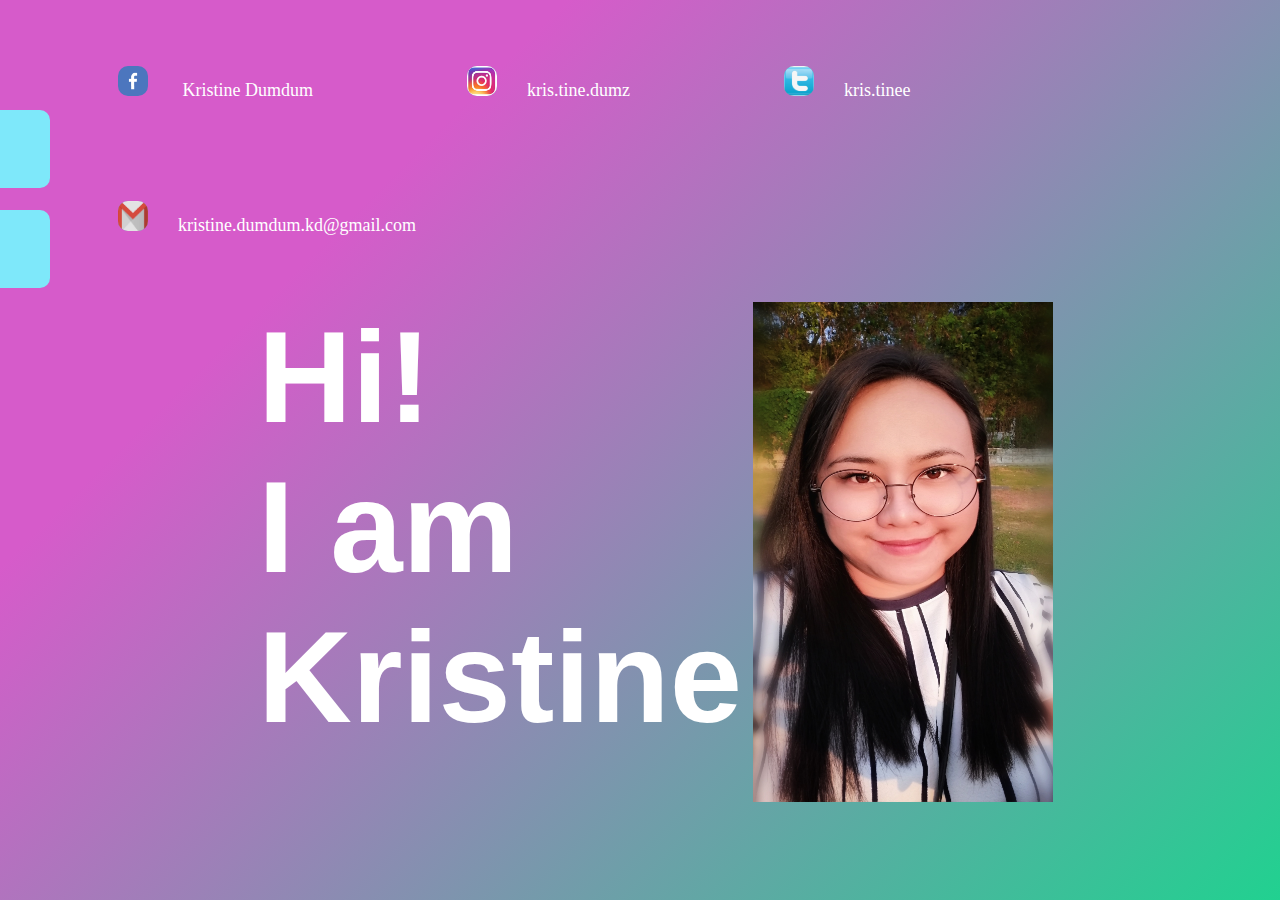
<file: index.html>
<!DOCTYPE html>
<html lang="en">
<head>
    <meta charset="UTF-8">
    <meta name="viewport" content="width=device-width, initial-scale=1.0">
    <meta http-equiv="X-UA-Compatible" content="ie=edge">
    <link rel="stylesheet" type="text/css" href="style.css">
    <link rel="stylesheet" type="text/css" href="grid.css">
    <title>Portfolio</title>
</head>
<body>
    <div id="SocialMedia">
        <ul>
            <li class="sm"><img src="images/fb.png" alt="Facebook"><a href="">    Kristine Dumdum  </a></li>
            <li class="sm"><img src="images/ig.jpeg" alt="Instagram"><a href="#">kris.tine.dumz</a></li>
            <li class="sm"><img src="images/twitter.jpeg" alt="Twitter"><a href="#">kris.tinee</a></li>
            <li class="sm"><img src="images/gmail.png" alt="gmail"><a href="#">kristine.dumdum.kd@gmail.com</a></li>
        </ul>
    </div>
    <div class="row">
        <div class="col-7">
            <span class="h1">Hi!</span><br>
            <span class="h1">I am</span><br>
            <span class="h1">Kristine.</span>
        </div>
        <div class="col-3">
            <center><img id="myself" src="images/self.jpeg" alt="Kristine"></center>
        </div>
        <div class="col-2 sideNav" id="nav">
            <a href="aboutme.html" id="about">About</a>     
            <a href="index.html" id="home">Home</a>
        </div>
    </div>
</body>
</html>
</file>
<file: style.css>
* { 
    background-image: linear-gradient(315deg, #21d190, #d65bca 74%);
    background-color: #21d190;
    background-attachment: fixed;
    background-repeat: no-repeat;
}
#SocialMedia {
    margin-top: 0;
    padding-top: 0;
}
#myself {
    height: 500px;
    width: 300px;
    margin-top: 0;
}
#tina {
    height: 500px;
    width: 300px;
    margin-top: 0;
}
.h1 {
    text-align: left;
    color:white;
    font-family: 'Gill Sans', 'Gill Sans MT', Calibri, 'Trebuchet MS', sans-serif;
    font-size: 130px;
    margin-bottom: 0;
    margin-left: 250px;
    font-weight: bolder;
}
#info {
    font-size: 40px;
    color: rgb(209, 4, 158);
    margin: 40px;
    font-family: fantasy;
    margin-top: 120px;
}
a{
    text-decoration: none;
    color: white;
    font-size: large;
    font-family: Cambria, Cochin, Georgia, Times, 'Times New Roman', serif;
}
ul > li {
    list-style-type: none;
    display: inline-block;
    margin: 50px;
    margin-left: 70px;
}
ul > li > img {
    height: 30px;
    width: 30px;
    border-radius: 10px;
}
ul > li > a {
   margin: 30px;
}
#nav a {
    position: absolute;
    left: -100px;
    transition: 0.5s;
    padding: 25px;
    width: 150px;
    text-decoration: none;
    font-size: 25px;
    color: white;
    border-radius: 10px;
}
#nav a:hover {
    left: 0;
}
#about {
    top: 210px;
    background-image: linear-gradient(315deg, #eec0c6 0%, #7ee8fa 74%);
    background-size: cover;
}
#home {
    top: 110px;
    background-image: linear-gradient(315deg, #eec0c6 0%, #7ee8fa 74%);
    background-size: cover;
}
</file>
<file: grid.css>
* {
    box-sizing: border-box;
}
.row::after {
    content: "";
    clear: both;
    display: table;
}
    .col-1 {width: 8.33%;}
    .col-2 {width: 16.66%; float: left;}
    .col-3 {width: 25%; float: left;}
    .col-4 {width: 33.33%; float: left;}
    .col-5 {width: 41.66%; float: left;}
    .col-6 {width: 50%; float: right;}
    .col-7 {width: 58.33%; float: left;}
    .col-8 {width: 66.66%; float: left;}
    .col-9 {width: 75%;}
    .col-10 {width: 83.33%;}
    .col-11 {width: 91.66%;}
    .col-12 {width: 100%; margin-top: 0px; padding-top: 0px;}
</file>
